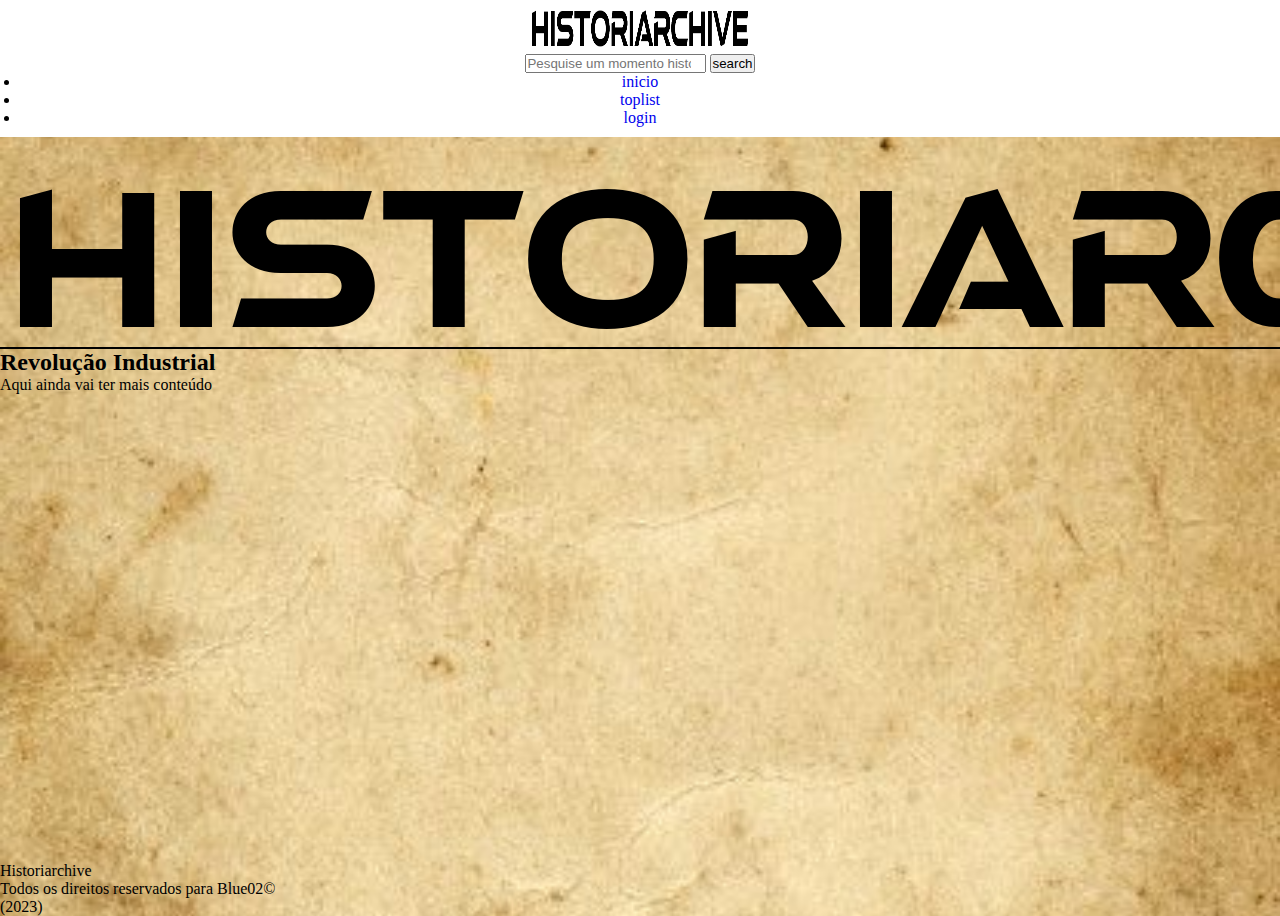
<file: revo_industrial.html>
<!DOCTYPE html>
<html lang="pt-br">
<head>
    <meta charset="UTF-8">
    <meta http-equiv="X-UA-Compatible" content="IE=edge">
    <meta name="viewport" content="width=device-width, initial-scale=1.0">
    <title>Historiarchive - Revolução Industrial</title>
    <link rel="stylesheet" href="style.css">
    <link rel="shortcut icon" href="" type="image/x-icon">
</head>
<body>
    <header>
        <nav class="nave">
            <div class="titulo"
            ><abbr title="Págia inicial do Historiarchive"><a href="index.html"><img src="historiarchive2.png" alt="" class="logo"></a></abbr></div>
            <div class="peq">
                <input type="search" placeholder="Pesquise um momento histórico da humanidade">
                <button type="reset"><span class="material-symbols-outlined">search</span></button>
            </div>
            <ul>
                <abbr title="Ir para o início da página">
                    <li class="list"><a href="index.html" class="list1">inicio</a></li></abbr>
                <li class="list" ><a href="#fds" class="list2">toplist</a></li>
                <li class="list"><a href="#" class="list3">login</a></li>
            </ul>
        </nav>
    </header>
    <main>
        <div class="img1">
            <img src="historiarchive2.png" alt="" id="img2">
        </div>
        <hr size="2" color="black">
        <div class="rev">
            <h2 id="revo">Revolução Industrial</h2>
        </div>
    </main>
    <p>Aqui ainda vai ter mais conteúdo</p>
    <br>
        <br>
        <br><br><br><br><br><br><br><br><br><br><br><br>
        <br>
        <br><br><br><br><br><br><br><br><br><br><br>
    <footer>
        <p>Historiarchive <br> Todos os direitos reservados para Blue02©<br> (2023)</p>
    </footer>
</body>
</html>
</file>
<file: style.css>
*{
    text-decoration: none;
    margin: 0;
    padding: 0;
}

.accordion-item {
margin-bottom: 10px;
margin-left: 20px;
margin-right: 20px;
}

.accordion-header {
background-color: #f4f4f4;
padding: 10px;
cursor: pointer;
display: flex;
align-items: center;
}

.accordion-header img {
margin-right: 10px;
}

.accordion-header h1 {
flex-grow: 1;
text-align: center;
font-family: 'Franklin Gothic Medium', 'Arial Narrow', Arial, sans-serif;
color: rgb(63, 63, 63);
}

.accordion-content {
display: none;
padding: 10px;
background-color: rgba(82, 82, 82, 0.555);

}

.outra{
text-align: center;
padding-left: 15px;
margin-top: 10px;
display: flex;
flex-direction: column;
align-items: center;
justify-content: center;
}

#link{
font-size: 44px;
font: bold;
font-family: Impact, Haettenschweiler, 'Arial Narrow Bold', sans-serif;
text-align: start;
color: rgb(58, 58, 58);
}

.outra a{
text-decoration: none;
color: rgb(63, 63, 63);
font: bold;
font-family: Impact, Haettenschweiler, 'Arial Narrow Bold', sans-serif;
font-size: 24px;
}

.outra a:hover{
color: rgb(51, 51, 51);
}

#link:hover{
color: rgb(51, 51, 51);
}

.outra p{
margin-bottom: 15px;
justify-content: center;
display: flex;
}

.linha{
background-color: rgb(201, 201, 201);
width: 450px;
height: 4px;
margin-bottom: 5px;
margin-top: 10px;
}

nav{
background-color: rgb(255, 255, 255);
padding: 10px 20px;
text-align: center;
margin-bottom:50px ;
}

.logo{
width: 220px;
height: 40px;  
display: inline-block;
}

body{
background-image: url(c04bd07d710304d1b97c8bacb5335845.jpg);
background-repeat: no-repeat;
background-size: cover;

}


.rdp{
color: white;
font-family: 'Franklin Gothic Medium', 'Arial Narrow', Arial, sans-serif;
font: bold;
font-size: 18px;
text-align: center;
flex-direction: column;
background-color: rgba(83, 83, 83);
width: 100%;
}

footer{
    margin-top: 0;
    
}

.container {
    position: relative;
    min-height: 100vh;
    box-sizing: border-box;
  }
</file>
